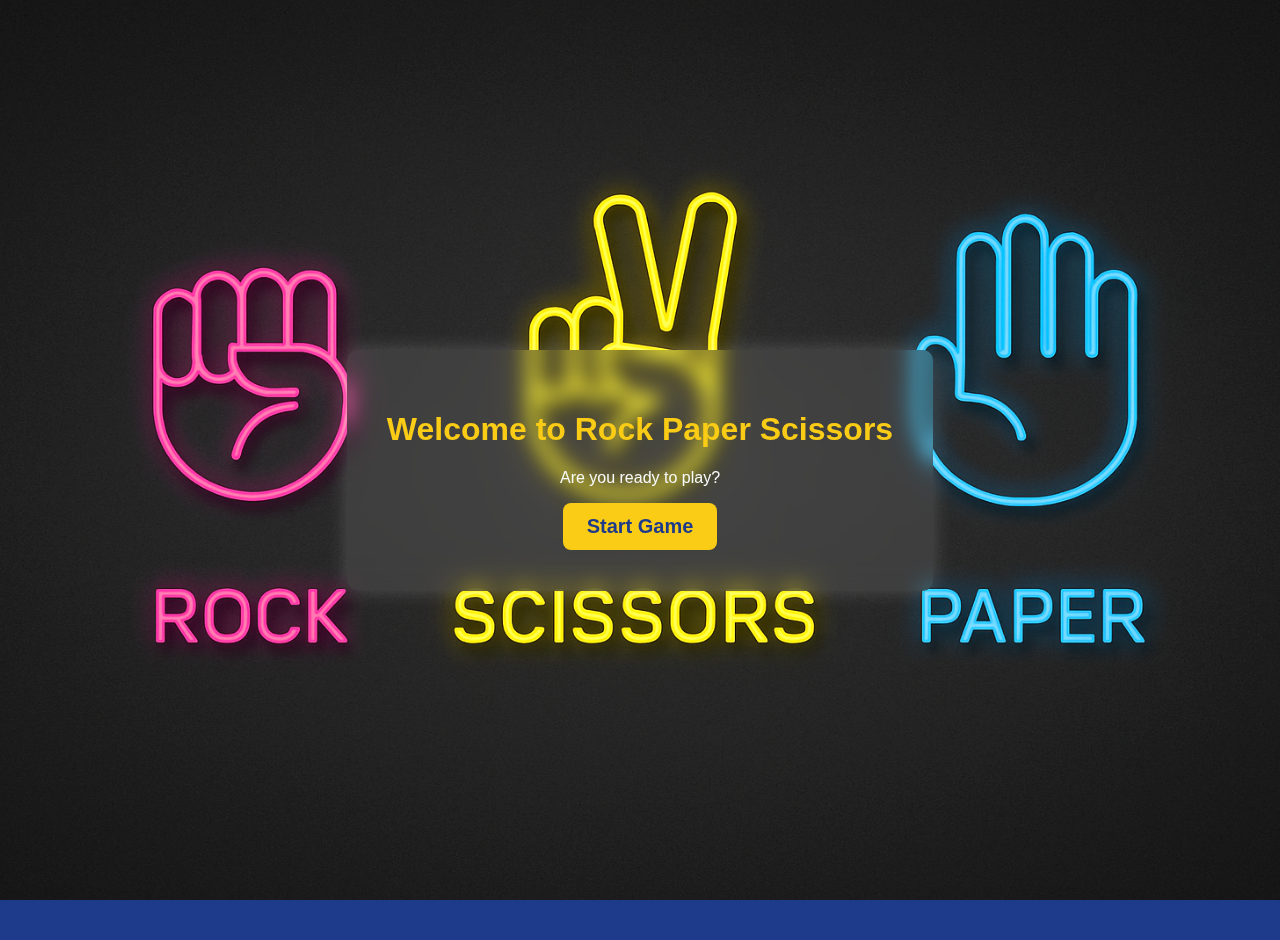
<file: index.html>
<!DOCTYPE html>
<html lang="en">
<head>
    <meta charset="UTF-8">
    <meta name="viewport" content="width=device-width, initial-scale=1.0">
    <title>Rock Paper Scissors - Home</title>
    <link rel="stylesheet" href="assets/styles.css">
    <link rel="stylesheet" href="assets/responsive.css">
</head>
<body>
    <img src="assets/background.png" alt="Background" class="bg-img">
    
    <div class="home-container">
        <h1>Welcome to Rock Paper Scissors</h1>
        <p>Are you ready to play?</p>
        <button onclick="startGame()">Start Game</button>
    </div>

    <script src="assets/script.js"></script>
</body>
</html>
</file>
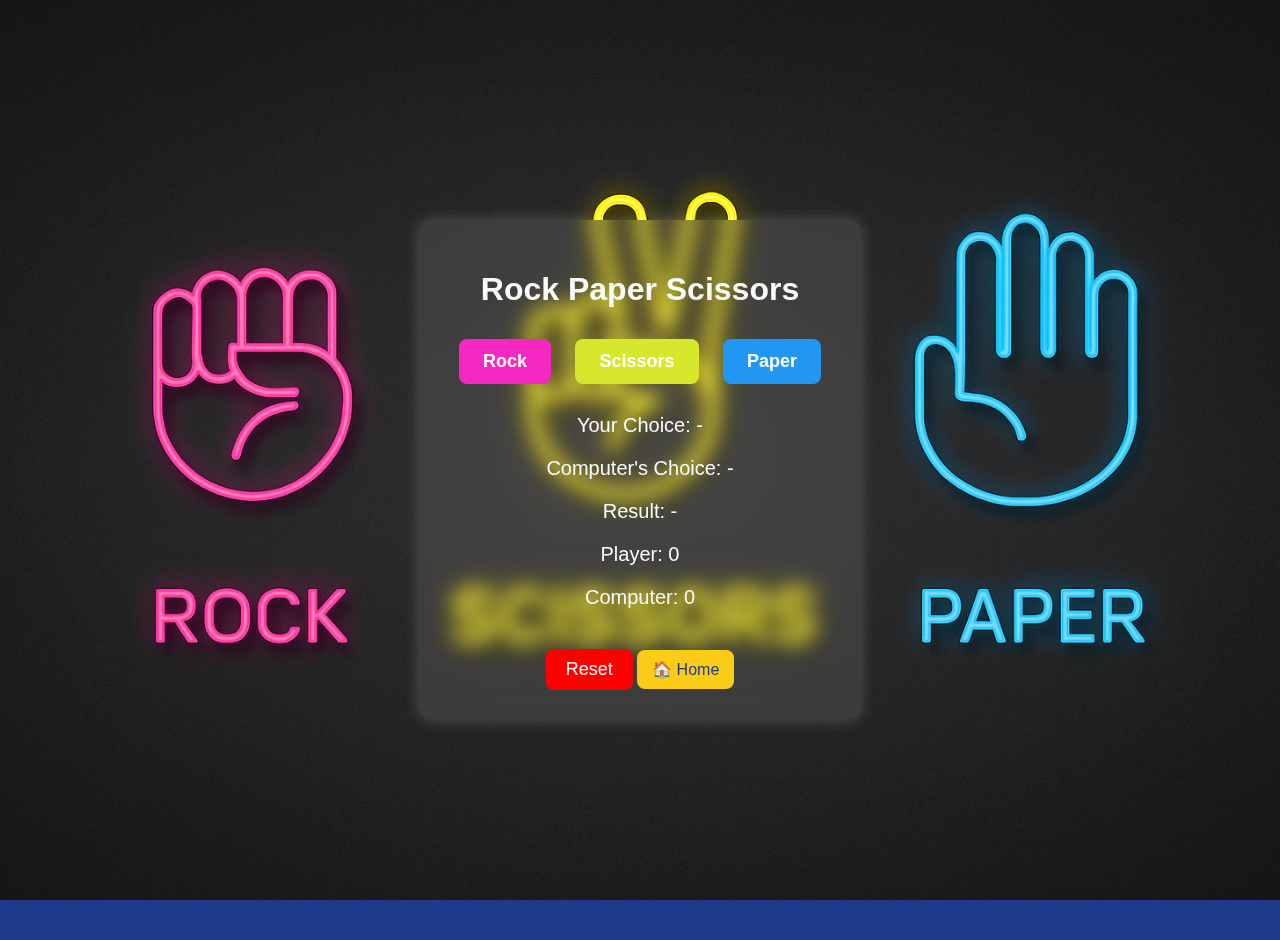
<file: game.html>
<!DOCTYPE html>
<html lang="en">
<head>
    <meta charset="UTF-8">
    <meta name="viewport" content="width=device-width, initial-scale=1.0">
    <title>Rock Paper Scissors - Game</title>
    <link rel="stylesheet" href="assets/styles.css">
    <link rel="stylesheet" href="assets/responsive.css">
</head>
<body>
    <img src="assets/background.png" alt="Background" class="bg-img">

    <div class="game-container">
        <h1>Rock Paper Scissors</h1>
        <div class="buttons">
            <button onclick="playGame('rock')">Rock</button>
            <button onclick="playGame('scissors')">Scissors</button>
            <button onclick="playGame('paper')">Paper</button>
        </div>
        <div class="results">
            <p id="user-choice">Your Choice: -</p>
            <p id="computer-choice">Computer's Choice: -</p>
            <p id="result">Result: -</p>
        </div>
        <div class="scoreboard">
            <p>Player: <span id="player-score">0</span></p>
            <p>Computer: <span id="computer-score">0</span></p>
        </div>
        <button onclick="resetGame()" class="reset-btn">Reset</button>
        <button onclick="goHome()" class="home-btn">🏠 Home</button>
    </div>
    <script src="assets/script.js"></script>
</body>
</html>
</file>
<file: assets/styles.css>
/* Base Styling */
body {
    font-family: 'Poppins', sans-serif;
    text-align: center;
    background-color: #1E3A8A;
    color: #F8FAFC;
    margin: 0;
    padding: 20px;
    height: 100vh;
    overflow: hidden;
    position: relative;
    display: flex;
    justify-content: center;
    align-items: center;
}

/* Background Image Styling */
.bg-img {
    position: absolute;
    top: 0;
    left: 0;
    width: 100vw;
    height: 100vh;
    object-fit: cover;
    object-position: center;
    z-index: -1;
    image-rendering: auto;
    filter: brightness(1.05); 

}

/* Home Page */
.home-container {
    background: rgba(255, 255, 255, 0.1);
    padding: 40px;
    border-radius: 10px;
    box-shadow: 0 0 20px rgba(255, 255, 255, 0.2);
    display: inline-block;
    backdrop-filter: blur(10px);
    z-index: 1;
}

.home-container h1 {
    color: #FACC15;
    font-size: 2rem;
}

.home-container button {
    font-size: 20px;
    padding: 12px 24px;
    background: #FACC15;
    color: #1E3A8A;
    border: none;
    cursor: pointer;
    border-radius: 8px;
    transition: 0.3s ease-in-out;
    font-weight: bold;
}

.home-container button:hover {
    background: #FFD700;
    transform: scale(1.1);
}

/* Game Page */
.game-container {
    background: rgba(255, 255, 255, 0.1);
    padding: 30px;
    border-radius: 12px;
    box-shadow: 0 0 15px rgba(255, 255, 255, 0.2);
    display: inline-block;
    backdrop-filter: blur(10px);
    z-index: 1;
}

.buttons button {
    font-size: 18px;
    margin: 10px;
    padding: 12px 24px;
    cursor: pointer;
    border: none;
    border-radius: 8px;
    transition: 0.3s;
    font-weight: bold;
    color: white;
}

.buttons button:nth-child(1) { background: #f529c2; } 
.buttons button:nth-child(2) { background: #d7e72b; } 
.buttons button:nth-child(3) { background: #2196F3; } 

.buttons button:hover {
    transform: scale(1.1);
    opacity: 0.9;
}

.results, .scoreboard {
    margin-top: 20px;
    font-size: 20px;
}

.reset-btn {
    margin-top: 20px;
    font-size: 18px;
    padding: 10px 20px;
    background: #FF0000;
    color: white;
    border: none;
    cursor: pointer;
    border-radius: 8px;
    transition: 0.3s;
}

.reset-btn:hover {
    background: #D32F2F;
    transform: scale(1.1);
}

.home-btn {
    margin-top: 10px;
    font-size: 16px;
    padding: 10px 15px;
    background: #FACC15;
    color: #1E3A8A;
    border: none;
    cursor: pointer;
    border-radius: 8px;
    transition: 0.3s;
}

.home-btn:hover {
    background: #FFD700;
    transform: scale(1.1);
}
</file>
<file: assets/responsive.css>
@media (max-width: 768px) {
    .buttons, .scoreboard, .results {
        display: flex;
        flex-direction: column;
        align-items: center;
    }
   
    /* Prevent buttons from shrinking */
    .buttons button, .reset-btn, .home-btn {
        width: 120px;
        height: 50px;
    }
}
</file>
